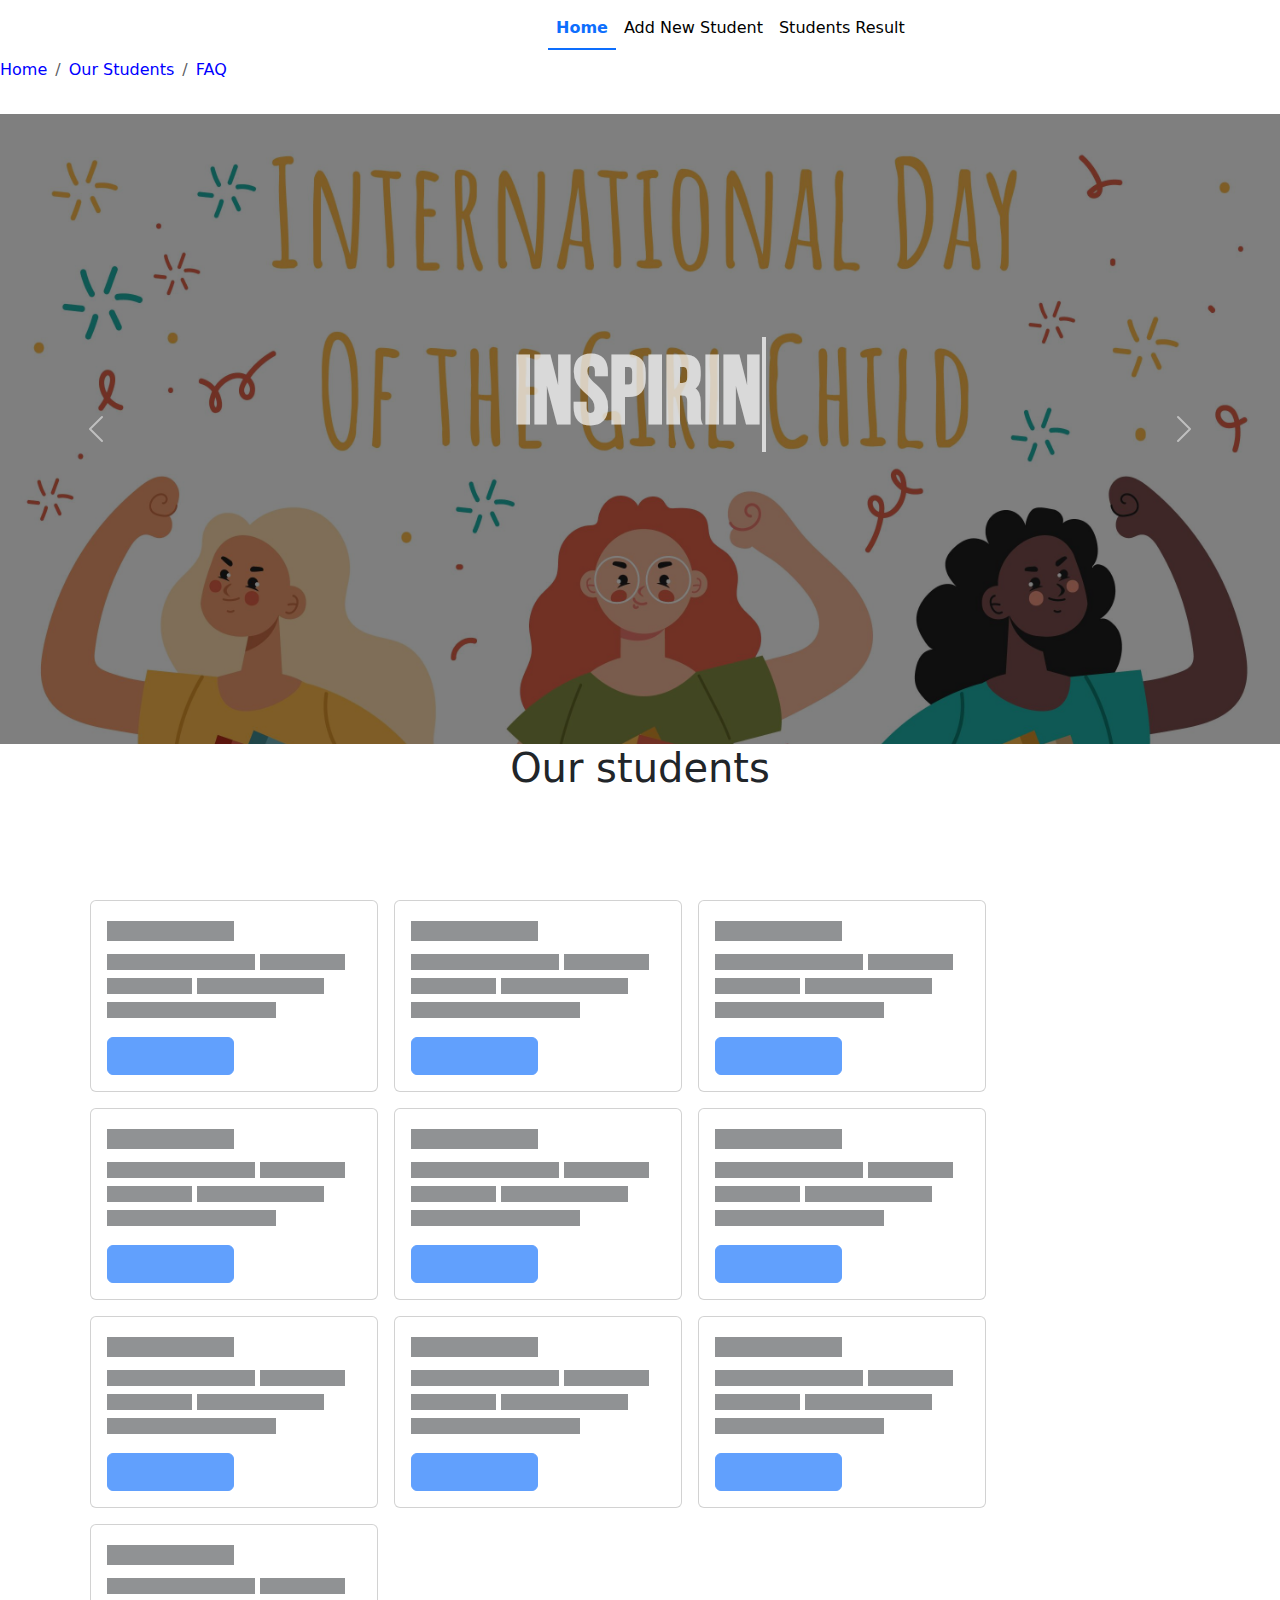
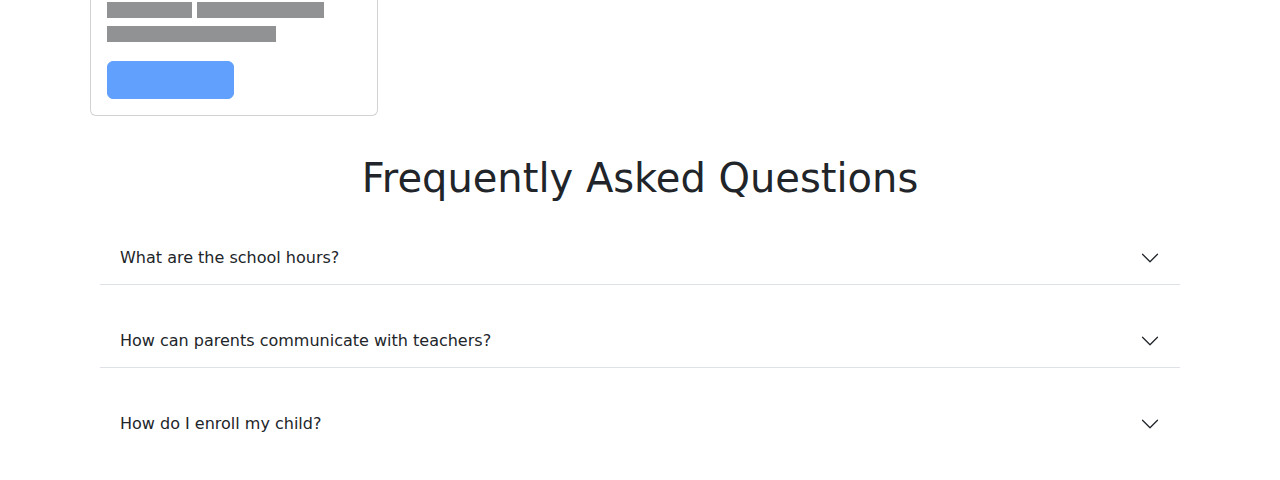
<file: html-pages/index.html>
<!DOCTYPE html>
<html lang="en">
<head>
    <meta charset="UTF-8">
    <meta name="viewport" content="width=device-width, initial-scale=1.0">

  <link href="https://cdn.jsdelivr.net/npm/bootstrap@5.3.3/dist/css/bootstrap.min.css" 
  rel="stylesheet"
  integrity="sha384-QWTKZyjpPEjISv5WaRU9OFeRpok6YctnYmDr5pNlyT2bRjXh0JMhjY6hW+ALEwIH" 
  crossorigin="anonymous">
  <link rel="preconnect" href="https://fonts.googleapis.com">
<link rel="preconnect" href="https://fonts.gstatic.com" crossorigin>
<link href="https://fonts.googleapis.com/css2?family=Bebas+Neue&display=swap" rel="stylesheet">
  <link rel="stylesheet" href="../css-pages/index.css">
    <title>Document</title>
</head>
<body>
  

    <!-- Modal HTML (unchanged) -->
<div class="modal fade" id="studentModal" tabindex="-1" aria-labelledby="studentModalLabel" aria-hidden="true">
  <div class="modal-dialog">
    <div class="modal-content">
      <div class="modal-header">
        <h5 class="modal-title" id="studentModalLabel">Student Information</h5>
        <button type="button" class="btn-close" data-bs-dismiss="modal" aria-label="Close"></button>
      </div>
      <div class="modal-body" id="modal-student">
        <!-- Content will be injected dynamically -->
      </div>
      <div class="modal-footer">
        <button type="button" class="btn btn-secondary" data-bs-dismiss="modal">Close</button>
      </div>
    </div>
  </div>
</div>



<nav class="navbar navbar-expand-lg navbar-dark sticky-top" id="navbar-container">

  <div class="container-fluid">
    <a class="navbar-brand" href="index.html">Student Website</a>
    <div class="navbar-collapse justify-content-center" id="navbarNav">
      <ul class="navbar-nav">
        <li class="nav-item">
          <a class="nav-link" aria-current="page" href="index.html">Home</a>
        </li>
        <li class="nav-item">
          <a class="nav-link" href="form.html">Add New Student</a>
        </li>   <li class="nav-item">
          <a class="nav-link" href="results.html">Students Result</a>
        </li>
      </ul>
    </div>
  </div>
</nav>

  <div class="breadcrumb">

<nav aria-label="breadcrumb">
  <ol class="breadcrumb" id="breadcrumb">
    <li class="breadcrumb-item"><a href="">Home</a></li>
    <li class="breadcrumb-item "> <a href="#studentsCardsContainer">Our Students</a></li>
    <li class="breadcrumb-item"><a href="#faq">FAQ</a></li>
 
  </ol>
</nav>
  </div>
    <div id="carouselExample" class="carousel slide carousel-fade">
      <div class="carousel-inner">
    
        <!-- Slide 1 -->
        <div class="carousel-item active position-relative">
          <img src="../images/girl.jpg" class="d-block w-100 carousel-image-slide-1" alt="...">
          <div class="carousel-overlay"></div>
          <div class="carousel-caption text-center typewritting-text">
          
        
          </div>
        </div>
    
        <!-- Slide 2 -->
        <div class="carousel-item position-relative">
          <div class="row carousel-second-div">
             <div class="col-md-6 order-2 order-md-1 carousel-second-div-text">
             <div>
              <div class="typewritting-text">Modern Classrooms</div>
             </div>
                <div>Innovative Learning Environments</div>
             </div>
             <div class="col-md-6 order-1 order-md-2 carousel-item-2">
              <div class="image-gradient-wrapper">
                <img src="../images/students.jpg" class="carousel-image-slide-2" alt="...">
              </div>
             </div>
          </div>
        
        </div>
    
      </div>
    
      <button class="carousel-control-prev" type="button" data-bs-target="#carouselExample" data-bs-slide="prev">
        <span class="carousel-control-prev-icon" aria-hidden="true"></span>
        <span class="visually-hidden">Previous</span>
      </button>
      <button class="carousel-control-next" type="button" data-bs-target="#carouselExample" data-bs-slide="next">
        <span class="carousel-control-next-icon" aria-hidden="true"></span>
        <span class="visually-hidden">Next</span>
      </button>
    </div>
    <div class="students" id="studentsCardsContainer">
      <h1 class="text-center">Our students</h1>
      <div class="container card-container d-flex flex-wrap" id="card-container">
     
        
      </div>
    </div>
   
 <!-- FAQ -->
<div class="faq" id="faq">
  <h1 class="text-center">Frequently Asked Questions</h1>
  <div class="accordion accordion-flush" id="accordionFlushExample">
    <div class="accordion-item">
      <h2 class="accordion-header">
        <button class="accordion-button collapsed" type="button" data-bs-toggle="collapse" data-bs-target="#flush-collapseOne" aria-expanded="false" aria-controls="flush-collapseOne">
          What are the school hours?
        </button>
      </h2>
      <div id="flush-collapseOne" class="accordion-collapse collapse" data-bs-parent="#accordionFlushExample">
        <div class="accordion-body">
          School typically starts at 8:30 AM and ends at 3:00 PM from Monday to Friday. Please refer to the academic calendar for any schedule changes or special events.
        </div>
      </div>
    </div>
    
    <div class="accordion-item">
      <h2 class="accordion-header">
        <button class="accordion-button collapsed" type="button" data-bs-toggle="collapse" data-bs-target="#flush-collapseTwo" aria-expanded="false" aria-controls="flush-collapseTwo">
          How can parents communicate with teachers?
        </button>
      </h2>
      <div id="flush-collapseTwo" class="accordion-collapse collapse" data-bs-parent="#accordionFlushExample">
        <div class="accordion-body">
          Parents can communicate with teachers through the parent portal, via school email, or by scheduling a meeting through the school office.
        </div>
      </div>
    </div>
    
    <div class="accordion-item">
      <h2 class="accordion-header">
        <button class="accordion-button collapsed" type="button" data-bs-toggle="collapse" data-bs-target="#flush-collapseThree" aria-expanded="false" aria-controls="flush-collapseThree">
          How do I enroll my child?
        </button>
      </h2>
      <div id="flush-collapseThree" class="accordion-collapse collapse" data-bs-parent="#accordionFlushExample">
        <div class="accordion-body">
          Enrollment can be done online via the school’s admissions page or in person at the administration office. Required documents include a birth certificate, previous academic records, and proof of residence.
        </div>
      </div>
    </div>
  </div>
</div>

<!-- Bootstrap JS (MUST be loaded before your custom script) -->
<script src="https://cdn.jsdelivr.net/npm/bootstrap@5.3.3/dist/js/bootstrap.bundle.min.js" crossorigin="anonymous"></script>

        
         
          <script src="../../js-pages/home-page-script.js"></script>
          <script src="../js-pages/navbar-page.js"></script>
          
</body>
</html>
</file>
<file: css-pages/index.css>
/* Navbar css */
  .navbar {
    z-index: 1050; 
    background-color: #fff; 
 
  }
  
.card-container{
    margin-top: 100px;
}
.nav-link{
    color: black;
}
.nav-link.active {
    font-weight: bold;
    color: #0d6efd !important; 
    border-bottom: 2px solid #0d6efd;
   
  }
 
  .nav-link:hover {
    color: #0a58ca ;
  }
/* 1st slide css */
  .carousel-item {
    height: 70vh; /* or any desired height */
    position: relative; 
  }
  .carousel-item .carousel-image-slide-1
{
    height: 100vh; 
    width: 100%;
    object-fit: fill; /* fits entire image/video without cropping */
  }
  
  
  .carousel-overlay {
    position: absolute;
    top: 0;
    left: 0;
    width: 100%;
    height: 100%;
    background: rgba(0, 0, 0, 0.5); /* This creates the dark overlay */
    z-index: 1;
  }
  .typewritting-text{
    font-size: 6rem; 
    font-family: 'Bebas Neue', sans-serif;
    text-align: center;
    font-weight: 900;

    text-transform: uppercase;
    color: #fff;


  }
  .carousel-caption {
    position: absolute;
    top: 30%;
    opacity: 0.7;
    z-index: 2;
    color: #fff;
  }

  .carousel-title {
    color: #fff;

  }
  
  .typewritting-cursor {
    border-right: .05em solid; 
    animation: caret 1s steps(1) infinite; 
  }

  /* Define the caret blinking animation */
  @keyframes caret {
    50% {
      border-color: transparent; /* Caret disappears halfway through animation */
    }
  }
/* 2nd slide css */
  .carousel-item-2{
    height: 70vh; 
  }
  .carousel-second-div{
    background-color: #fdaa49;

  }
  .carousel-second-div-text{
    text-align: center;
    display: flex;
    gap: 10px;
    flex-direction: column;
    justify-content: center;
    align-items: center;
    color: #fff;
  }
  .image-gradient-wrapper {
    height: 100%;
    width: 100%;
    position: relative;
  }
  .carousel-image-slide-2 {
    width: 100%;
    height: 100%;
    object-fit: cover;
    border-top-right-radius: 0;
    border-bottom-right-radius: 0;
    box-shadow: 0 30px 50px rgba(244, 133, 6, 0.3); /* Shadow border */
    
  }
  .image-gradient-wrapper::after {
    content: '';
    position: absolute;
    top: 0;
    left: 0;
    width: 100%;
    height: 100%;
    box-shadow: 0 30px 50px rgba(244, 133, 6, 0.7);
    background: linear-gradient(
      to left,
      rgba(253, 170, 73, 0) 0%,       
      rgba(235, 131, 12, 0.5) 50%,    
      rgba(253, 170, 73, 0.9) 100%     
    );
  
    z-index: 1;

  }
  @media  (max-width:768px) {
    .typewritting-text{
      font-size: 3rem; 

    }
    .image-gradient-wrapper {
      height:50%;
      width: 100%;
      position: relative;
    }
  }

  /* Student GRID CSS */
  .students .students-header{
    margin-top: 30px;
    text-align: center;
  }
/* FAQ CSS */
  .faq{
    margin: 30px 100px;
  }
 
  .faq .accordion-item{
          margin-top: 30px; 
  }
  /* Table CSS */
  .table-page{
    margin-top: 50px;
  }
  .table-striped>tbody>tr:nth-of-type(odd)>* {
    --bs-table-bg-type: rgb(182, 211, 255) !important;
}
/* BreadCrumb */

.breadcrumb-item a {
  text-decoration: none;  
  color: blue; 
}
</file>
